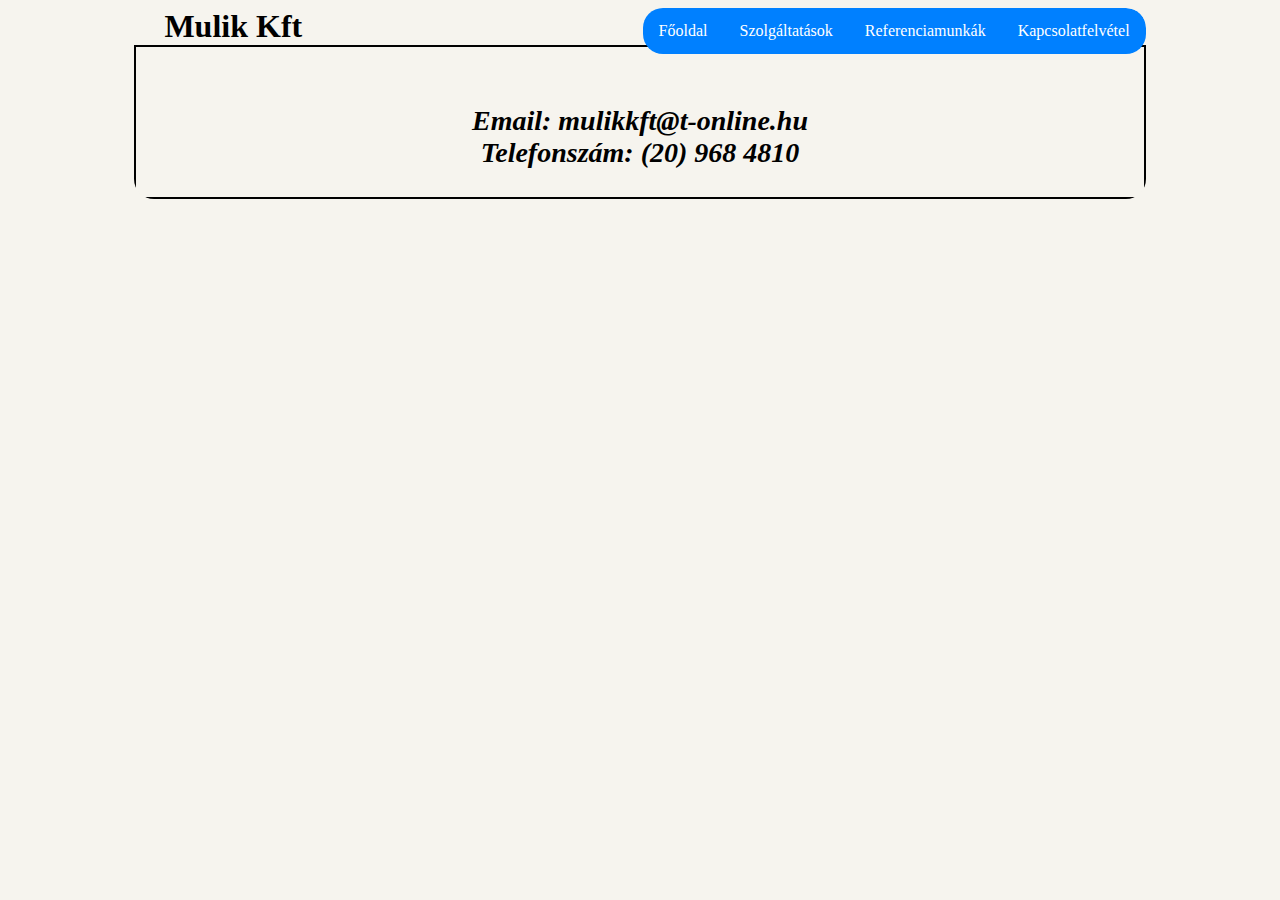
<file: informacio.html>
<html>
<head>
	<meta charset="utf-8">
	<title>Mulik Kft</title>
	<link rel="stylesheet" type="text/css" href="css/style.css">
    <link rel="icon" href="images/house.png">
</head>
<body>
	<div class="hatter">
		<h1>Mulik Kft</h1>
		<ul>
            <li><a href=kapcsolat.html>Kapcsolatfelvétel</a></li>
            <li><a href=referencia.html>Referenciamunkák</a></li>
            <li><a href=szolgaltatasok.html>Szolgáltatások</a></li>
            <li><a href=index.html>Főoldal</a></li>
    	</ul>

        <div id="info">
        <p align="center"><i>
            Email: mulikkft@t-online.hu
            <br>
            Telefonszám: (20) 968 4810
            <div id="fb-root"></div>
            <script async defer crossorigin="anonymous" src="https://connect.facebook.net/hu_HU/sdk.js#xfbml=1&version=v3.3&appId=225819074140088&autoLogAppEvents=1"></script>
            <center><div class="fb-like" data-href="https://www.facebook.com/mulikkft/" data-width="" data-layout="standard" data-action="like" data-size="large" data-show-faces="true" data-share="true"></div></center>
        </i></p>

        </div>


    </body>
    </html>
</file>
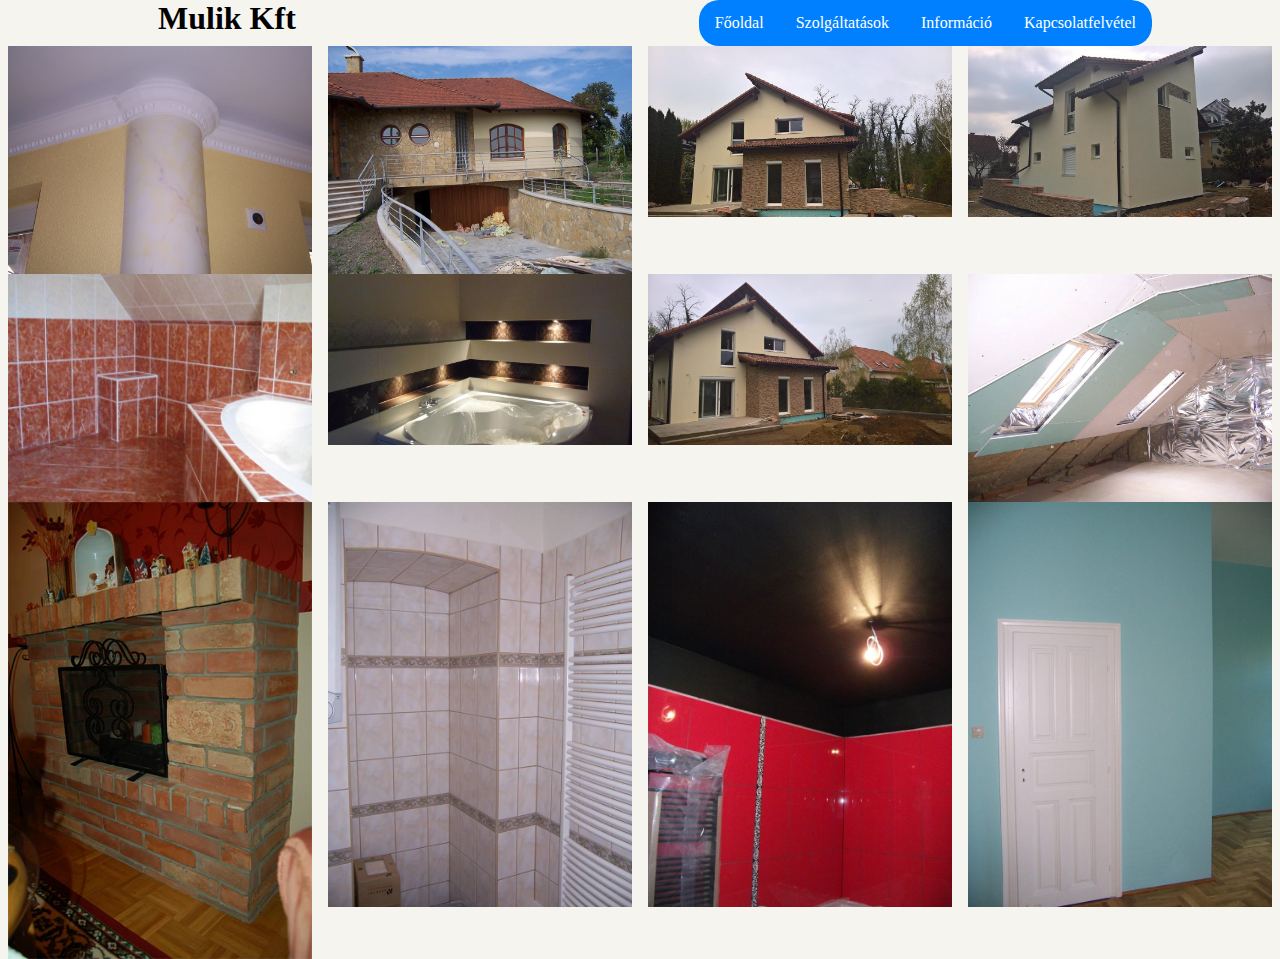
<file: referencia.html>
<html>
<head>
	<meta charset="utf-8">
	<title>Mulik Kft</title>
	<link rel="stylesheet" type="text/css" href="css/style.css">
  <link rel="icon" href="images/house.png">
	<script type="text/javascript">
		
function openModal() {
  document.getElementById('myModal').style.display = "block";
}

function closeModal() {
  document.getElementById('myModal').style.display = "none";
}

var slideIndex = 1;
showSlides(slideIndex);

function plusSlides(n) {
  showSlides(slideIndex += n);
}

function currentSlide(n) {
  showSlides(slideIndex = n);
}

function showSlides(n) {
  var i;
  var slides = document.getElementsByClassName("mySlides");
  var dots = document.getElementsByClassName("demo");
  var captionText = document.getElementById("caption");
  if (n > slides.length) {slideIndex = 1}
  if (n < 1) {slideIndex = slides.length}
  for (i = 0; i < slides.length; i++) {
      slides[i].style.display = "none";
  }
  for (i = 0; i < dots.length; i++) {
      dots[i].className = dots[i].className.replace(" active", "");
  }
  slides[slideIndex-1].style.display = "block";
  dots[slideIndex-1].className += " active";
  captionText.innerHTML = dots[slideIndex-1].alt;
}
	</script>
	<style>
body {
  margin: 0;
}

* {
  box-sizing: border-box;
}

.row > .column {
  padding: 0 8px;
}

.row:after {
  content: "";
  display: table;
  clear: both;
}

.column {
  float: left;
  width: 25%;
}

/* The Modal (background) */
.modal {
  display: none;
  position: absolute;
  z-index: 1;
  padding-top: 80px;
  left: 0;
  top: 0;
  width: 100%;
  height: 100%;
  overflow: auto;
  background-color: black;
}

/* Modal Content */
.modal-content {
  position: relative;
  background-color: #fefefe;
  margin-top: -10px;
  margin: auto auto auto auto;
  padding: 0;
  width: 90%;
  max-width: 1200px;
}

/* The Close Button */
.close {
  color: white;
  position: absolute;
  top: 10px;
  right: 25px;
  font-size: 35px;
  font-weight: bold;
}

.close:hover,
.close:focus {
  color: #999;
  text-decoration: none;
  cursor: pointer;
}

.mySlides {
  display: none;
}

.cursor {
  cursor: pointer
}

/* Next & previous buttons */
.prev,
.next {
  cursor: pointer;
  position: absolute;
  top: 50%;
  width: auto;
  padding: 16px;
  margin-top: -50px;
  color: white;
  font-weight: bold;
  font-size: 20px;
  transition: 0.6s ease;
  border-radius: 0 3px 3px 0;
  user-select: none;
  -webkit-user-select: none;
}

/* Position the "next button" to the right */
.next {
  right: 0;
  border-radius: 3px 0 0 3px;
}

/* On hover, add a black background color with a little bit see-through */
.prev:hover,
.next:hover {
  background-color: rgba(0, 0, 0, 0.8);
}

/* Number text (1/3 etc) */
.numbertext {
  color: black;
  font-size: 20px;
  padding: 8px 12px;
  position: absolute;
  top: 0;
}

img {
  margin-top: -10px;
  margin-bottom: -4px;
}


.demo {
  opacity: 0.6;
}

.active,
.demo:hover {
  opacity: 1;
}

img.hover-shadow {
  transition: 0.3s
}

.hover-shadow:hover {
  box-shadow: 0 4px 8px 0 rgba(0, 0, 0, 0.2), 0 6px 20px 0 rgba(0, 0, 0, 0.19)
}
</style>
</head>
<body>
	<div class="hatter">
		<h1>Mulik Kft</h1>
		<ul>
            <li><a href=kapcsolat.html>Kapcsolatfelvétel</a></li>
            <li><a href=informacio.html>Információ</a></li>
            <li><a href=szolgaltatasok.html>Szolgáltatások</a></li>
            <li><a href=index.html>Főoldal</a></li>
    	</ul>
    </div>

   <div class="row">
  <div class="column">
    <img src="images/image.jpg" style="width:100%" onclick="openModal();currentSlide(1)" class="hover-shadow cursor">
  </div>
  <div class="column">
    <img src="images/hatter.jpg" style="width:100%" onclick="openModal();currentSlide(2)" class="hover-shadow cursor">
  </div>
  <div class="column">
    <img src="images/hatter2.jpg" style="width:100%" onclick="openModal();currentSlide(3)" class="hover-shadow cursor">
  </div>
  <div class="column">
    <img src="images/hatter3.jpg" style="width:100%" onclick="openModal();currentSlide(4)" class="hover-shadow cursor">
  </div>
</div>

<div class="row">
  <div class="column">
    <img src="images/image2.png" style="width:100%" onclick="openModal();currentSlide(5)" class="hover-shadow cursor">
  </div>
  <div class="column">
    <img src="images/image3.jpg" style="width:100%" onclick="openModal();currentSlide(6)" class="hover-shadow cursor">
  </div>
  <div class="column">
    <img src="images/image4.jpg" style="width:100%" onclick="openModal();currentSlide(7)" class="hover-shadow cursor">
  </div>
  <div class="column">
    <img src="images/image5.png" style="width:100%" onclick="openModal();currentSlide(8)" class="hover-shadow cursor">
  </div>
</div>

<div class="row">
  <div class="column">
    <img src="images/image3.png" style="width:100%" onclick="openModal();currentSlide(9)" class="hover-shadow cursor">
  </div>
  <div class="column">
    <img src="images/image7.jpg" style="width:100%" onclick="openModal();currentSlide(10)" class="hover-shadow cursor">
  </div>
  <div class="column">
    <img src="images/image10.jpg" style="width:100%" onclick="openModal();currentSlide(11)" class="hover-shadow cursor">
  </div>
  <div class="column">
    <img src="images/image9.jpg" style="width:100%" onclick="openModal();currentSlide(12)" class="hover-shadow cursor">
  </div>
</div>

<div id="myModal" class="modal">
  <span class="close cursor" onclick="closeModal()">&times;</span>
  <div class="modal-content">

    <div class="mySlides">
          <div class="numbertext">1 / 12</div>
          <img src="images/image.jpg" style="width:100%">
        </div>
    
        <div class="mySlides">
          <div class="numbertext">2 / 12</div>
          <img src="images/hatter.jpg" style="width:100%">
        </div>
    
        <div class="mySlides">
          <div class="numbertext">3 / 12</div>
          <img src="images/hatter2.jpg" style="width:100%">
        </div>
        
        <div class="mySlides">
          <div class="numbertext">4 / 12</div>
          <img src="images/hatter3.jpg" style="width:100%">
        </div>

        <div class="mySlides">
          <div class="numbertext">5 / 12</div>
          <img src="images/image2.png" style="width:100%">
        </div>

        <div class="mySlides">
          <div class="numbertext">6 / 12</div>
          <img src="images/image3.jpg" style="width:100%">
        </div>

        <div class="mySlides">
          <div class="numbertext">7 / 12</div>
          <img src="images/image4.jpg" style="width:100%">
        </div>

        <div class="mySlides">
          <div class="numbertext">8 / 12</div>
          <img src="images/image5.png" style="width:100%">
        </div>

        <div class="mySlides">
          <div class="numbertext">9 / 12</div>
          <img src="images/image6.jpg" style="width:100% height:50%">
        </div>

        <div class="mySlides">
          <div class="numbertext">10 / 12</div>
          <img src="images/image7.jpg" style="width:100%">
        </div>

        <div class="mySlides">
          <div class="numbertext">11 / 12</div>
          <img src="images/image10.jpg" style="width:100% height:40%">
        </div>

        <div class="mySlides">
          <div class="numbertext">12 / 12</div>
          <img src="images/image9.jpg" style="width:100%">
        </div>
    
    <a class="prev" onclick="plusSlides(-1)">&#10094;</a>
    <a class="next" onclick="plusSlides(1)">&#10095;</a>

  </div>
</div>
</body>
</html>
</file>
<file: css/style.css>
body{
	background-color: #f6f4ee;
}
.hatter{
	background-color: rgba(255,255,255,1);
	width: 80%;
	position: relative;
	margin: auto auto;
	overflow: auto;
	border-radius: 20px;
}
h1{
	color: #000;
	text-anchor: start;
	display: inline;
	margin-left: 30px;
}
ul{
    list-style-type: none;
    margin: 0;
    padding: 0;
    overflow: hidden;
    background-color: rgb(0, 128, 255);
    float: right;
    border-radius: 20px;

}
li{
    float: right;

}

li a{
    display: inline-block;
    color: white;
    text-align: center;
    padding: 14px 16px;
    text-decoration: none;
}
ul a:hover{
	background-color: rgb(0, 128, 210);
}
div.hatter{
	background-color: #f6f4ee;
}
div img{
    opacity: 1;
    width: 100%;
    margin-left: auto;
    margin-right: auto; 
    margin-bottom: auto;
    margin-top: auto;
    display: block;
}
.grid-container {
    display: grid;
    grid-column-gap: 0px;
    grid-template-columns: 1fr 1fr 1fr 1fr 1fr 1;
    background-color: #f6f4ee;
    grid-gap: 0px;
    margin: auto auto;
    overflow: auto;
    width: 100%;
  }
.grid-item{
    border: 5px;
    background-color: #f6f4ee;
    color: #000;
    padding-top: 20px;
    text-align: center;
    font-size: 25px;
    display: inline-block;
    vertical-align: center;
    background-repeat: no-repeat;
    min-height: 200px;
    border: 1px solid;
}
.item1{
    grid-column-start: 1;
}
.item2{
    grid-column-start: 2;
}
.item3{
    grid-column-start: 3;
}
.item4{
    grid-column-start: 4;
}
.item5{
    grid-column-start: 5;
}
#item1:hover{
    background-image:url(hatter_kicsi.jpg);
    color: transparent;
}
#item2:hover{
    background-image:url(festes_kicsi.png);
    color: transparent;
}
#item3:hover{
    background-image:url(hoszig.jpg);
    color: transparent;
}
#item4:hover{
    background-image:url(image4.png);
    color: transparent;
}
#item5:hover{
    background-image:url(festes_kicsi.png);
    color: transparent;
}
div.form-container{
	    background-color: #f6f4ee;
	    width: 70%;
	    margin: auto auto;
	    font-size: 20px;
	    position: relative;
        height: 800px;
}
.tabla{
    background-color: rgba(246, 244, 238, 0.75);
    margin-left: auto;
    margin-right: auto;
    margin-top: auto;
    margin-bottom: auto;
    font-weight: bold;
    border: 2px solid;
    padding-top: 30px;
}
div.arajanlatmenu{
    background-image: url(images/hatter2.jpg);
    background-repeat: no-repeat;
    margin-left: auto;
    margin-right: auto;
    margin-top: auto;
    margin-bottom: auto;
    padding-top: 80px;
    display: table;
    width: 60%;
    height: 800px;
    opacity: 1;
    }
span.error{
    color: red;
    font-style: italic;
}
.ikon{
    width: 25px;
    height: 25px;
}
div#info{
    background-color: rgba(246, 244, 238, 0.75);
    margin-left: auto;
    margin-right: auto;
    margin-top: auto;
    margin-bottom: auto;
    font-weight: bold;
    border: 2px solid;
    padding-top: 30px;
    font-size: 28px;
    padding: auto auto auto auto
}
div.infodiv{
    background-image: url(hatter2.jpg);
    background-repeat: no-repeat;
    margin-left: auto;
    margin-right: auto;
    margin-top: 20px;
    margin-bottom: auto;
    padding-top: 80px;
    display: block;
    width: 70%;
    height: 800px;
    opacity: 0.6;
    }
a{
   text-decoration: none;
   color: black;
}
div#rendeles{
    width: 80%;
    background-color: rgba(246, 244, 238, 0.75);
    border: 2px solid;
    margin: 110px auto auto auto;

}
</file>
